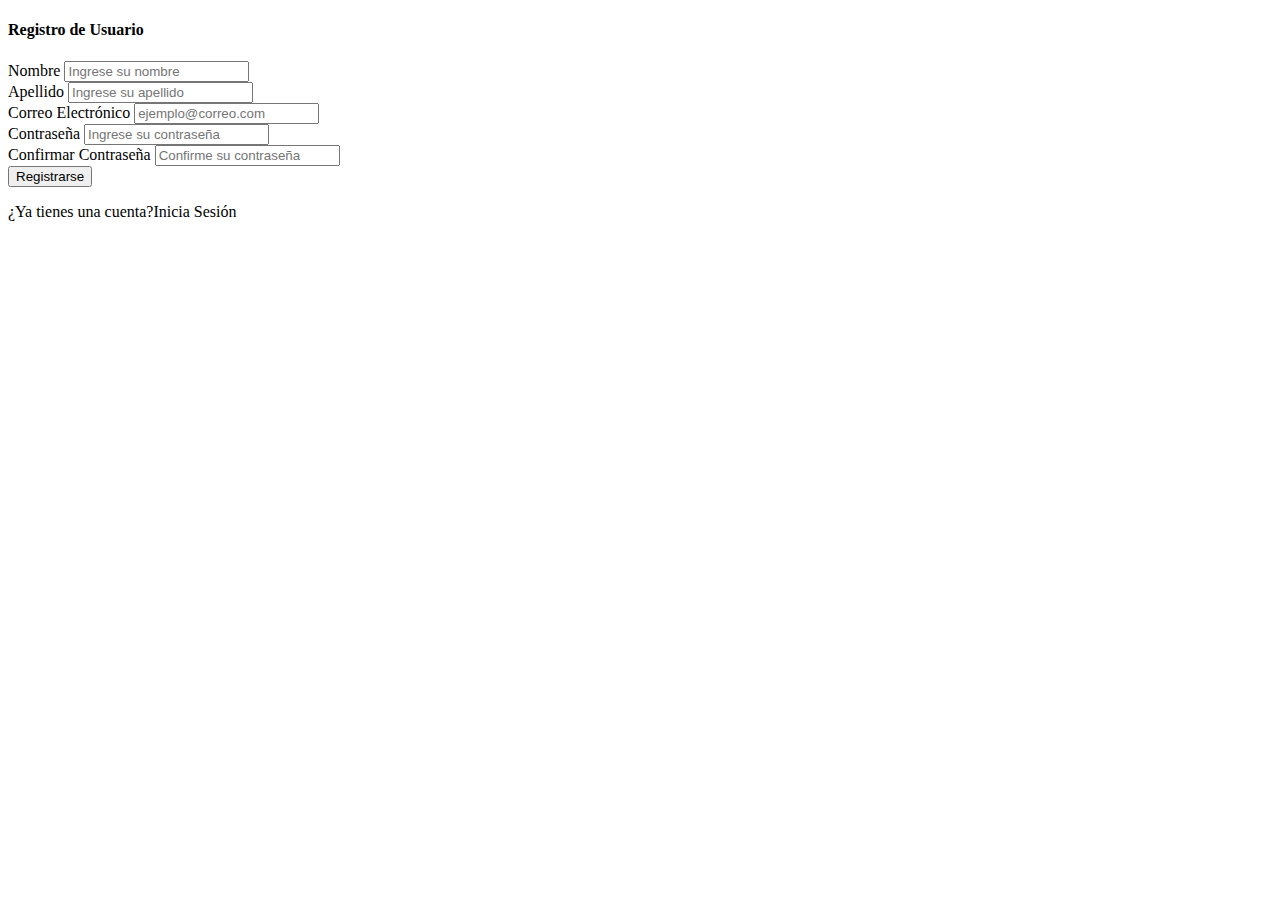
<file: APF2/ATF2/src/main/resources/templates/registrate.html>
<!DOCTYPE html>
<html lang="en" xmlns:th="http://www.thymeleaf.org">
<head>
    <meta charset="UTF-8">
    <meta name="viewport" content="width=device-width, initial-scale=1.0">
    <link href="https://cdn.jsdelivr.net/npm/bootstrap@5.3.7/dist/css/bootstrap.min.css" rel="stylesheet" integrity="sha384-LN+7fdVzj6u52u30Kp6M/trliBMCMKTyK833zpbD+pXdCLuTusPj697FH4R/5mcr" crossorigin="anonymous">
    <title>TecnoNet - Regístrate</title>
    <script defer src="https://cdn.jsdelivr.net/npm/bootstrap@5.3.5/dist/js/bootstrap.bundle.min.js"></script>
</head>
<body>
<div class="container mt-5">
    <div class="row justify-content-center">
        <div class="col-md-6">
            <div class="card shadow">
                <div class="card-header bg-primary text-white">
                    <h4 class="mb-0">Registro de Usuario</h4>
                </div>
                <div class="card-body">
                    <form th:action="@{/registrate}" th:object="${registroRequest}" method="post">
                        <div th:if="${error}" class="alert alert-danger" role="alert" th:text="${error}"></div>
                        <div th:if="${mensaje}" class="alert alert-success" role="alert" th:text="${mensaje}"></div>

                        <div class="mb-3">
                            <label for="nombre" class="form-label">Nombre</label>
                            <input type="text" id="nombre" th:field="*{nombre}" class="form-control" placeholder="Ingrese su nombre" required>
                            <div th:if="${#fields.hasErrors('nombre')}" th:errors="*{nombre}" class="text-danger"></div>
                        </div>
                        <div class="mb-3">
                            <label for="apellido" class="form-label">Apellido</label>
                            <input type="text" id="apellido" th:field="*{apellido}" class="form-control" placeholder="Ingrese su apellido" required>
                            <div th:if="${#fields.hasErrors('apellido')}" th:errors="*{apellido}" class="text-danger"></div>
                        </div>
                        <div class="mb-3">
                            <label for="email" class="form-label">Correo Electrónico</label>
                            <input type="email" id="email" th:field="*{email}" class="form-control" placeholder="ejemplo@correo.com" required>
                            <div th:if="${#fields.hasErrors('email')}" th:errors="*{email}" class="text-danger"></div>
                        </div>
                        <div class="mb-3">
                            <label for="password" class="form-label">Contraseña</label>
                            <input type="password" id="password" th:field="*{password}" class="form-control" placeholder="Ingrese su contraseña" required>
                            <div th:if="${#fields.hasErrors('password')}" th:errors="*{password}" class="text-danger"></div>
                        </div>
                        <div class="mb-3">
                            <label for="confirmPassword" class="form-label">Confirmar Contraseña</label>
                            <input type="password" id="confirmPassword" th:field="*{confirmPassword}" class="form-control" placeholder="Confirme su contraseña" required>
                            <div th:if="${#fields.hasErrors('confirmPassword')}" th:errors="*{confirmPassword}" class="text-danger"></div>
                        </div>

                        <button type="submit" class="btn btn-success w-100">Registrarse</button>
                    </form>
                    <p class="mt-3 text-center">¿Ya tienes una cuenta?<a th:href="@{'/iniciarSesion'}">Inicia Sesión</a></p>
                </div>
            </div>
        </div>
    </div>
</div>
<script src="https://cdn.jsdelivr.net/npm/bootstrap@5.3.7/dist/js/bootstrap.bundle.min.js" integrity="sha384-ndDqU0Gzau9qJ1lfW4pNLlhNTkCfHzAVBReH9diLvGRem5+R9g2FzA8ZGN954O5Q" crossorigin="anonymous"></script>
</body>
</html>
</file>
